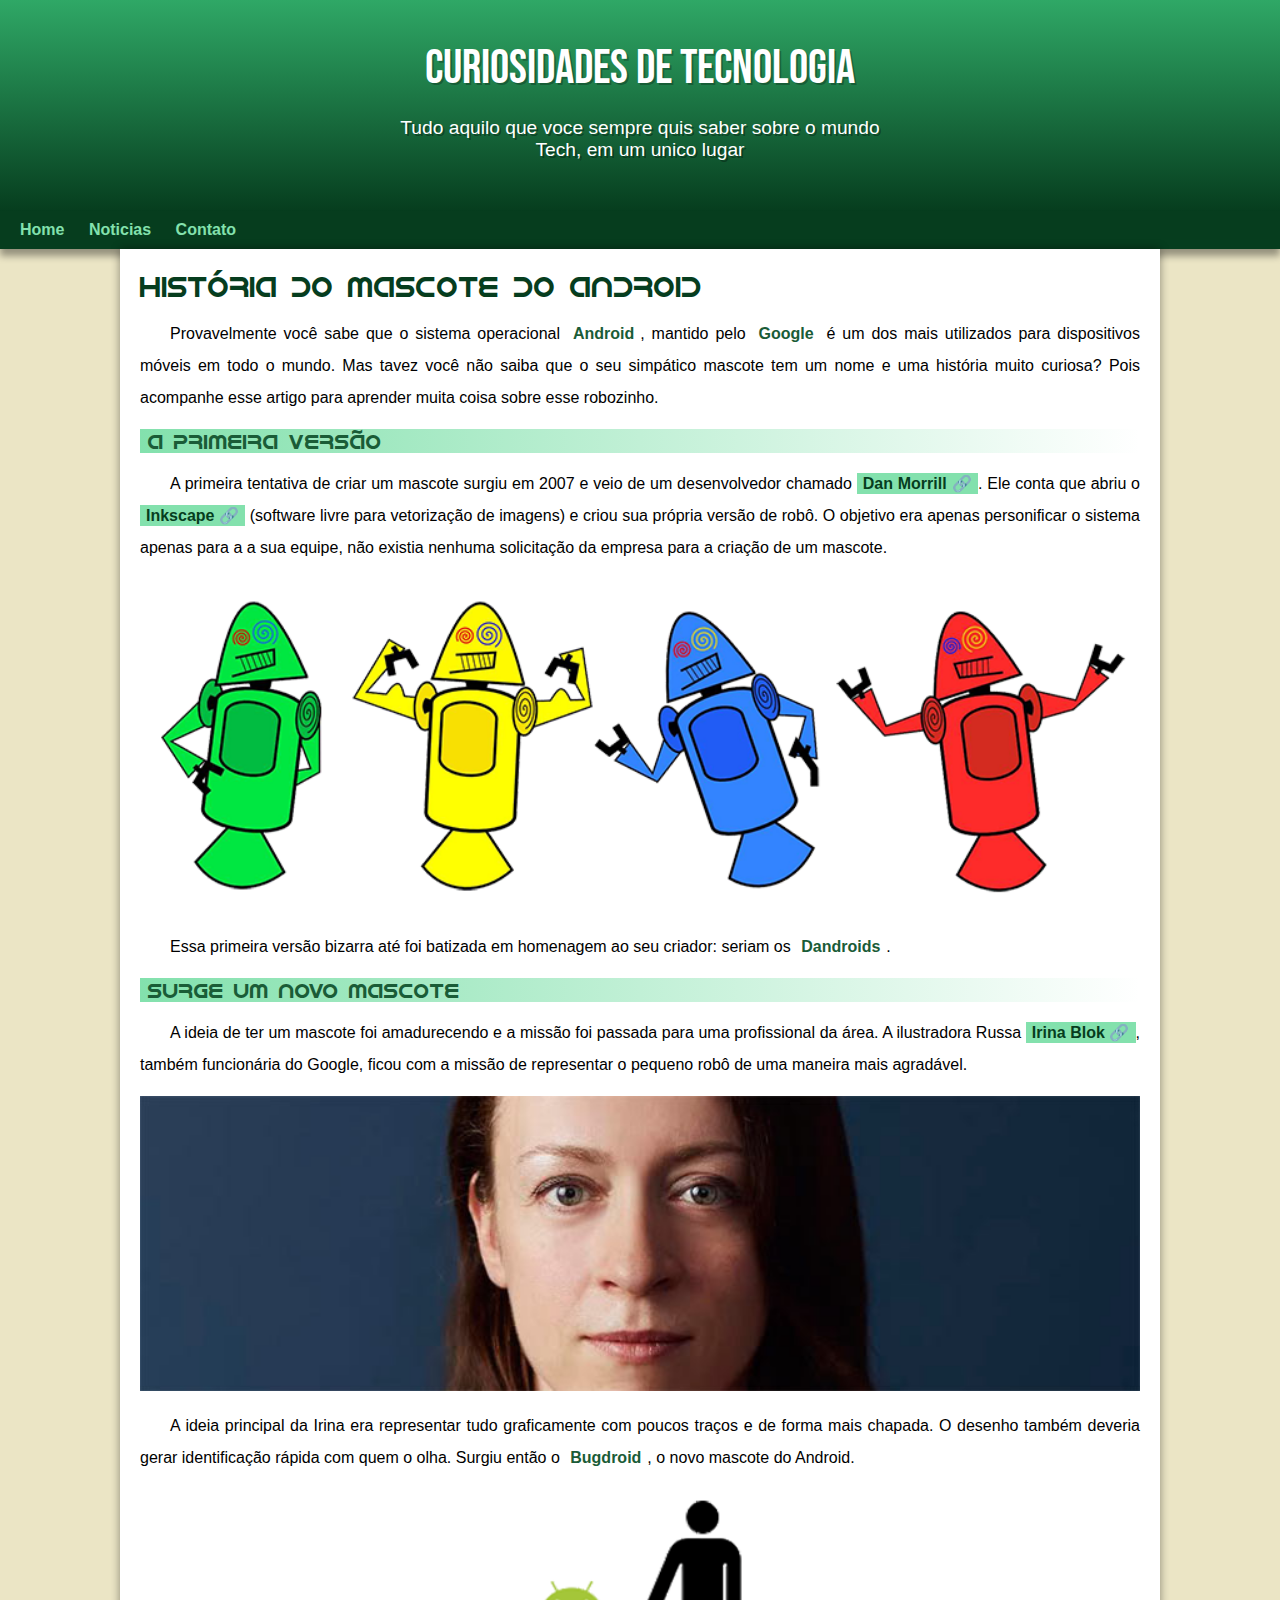
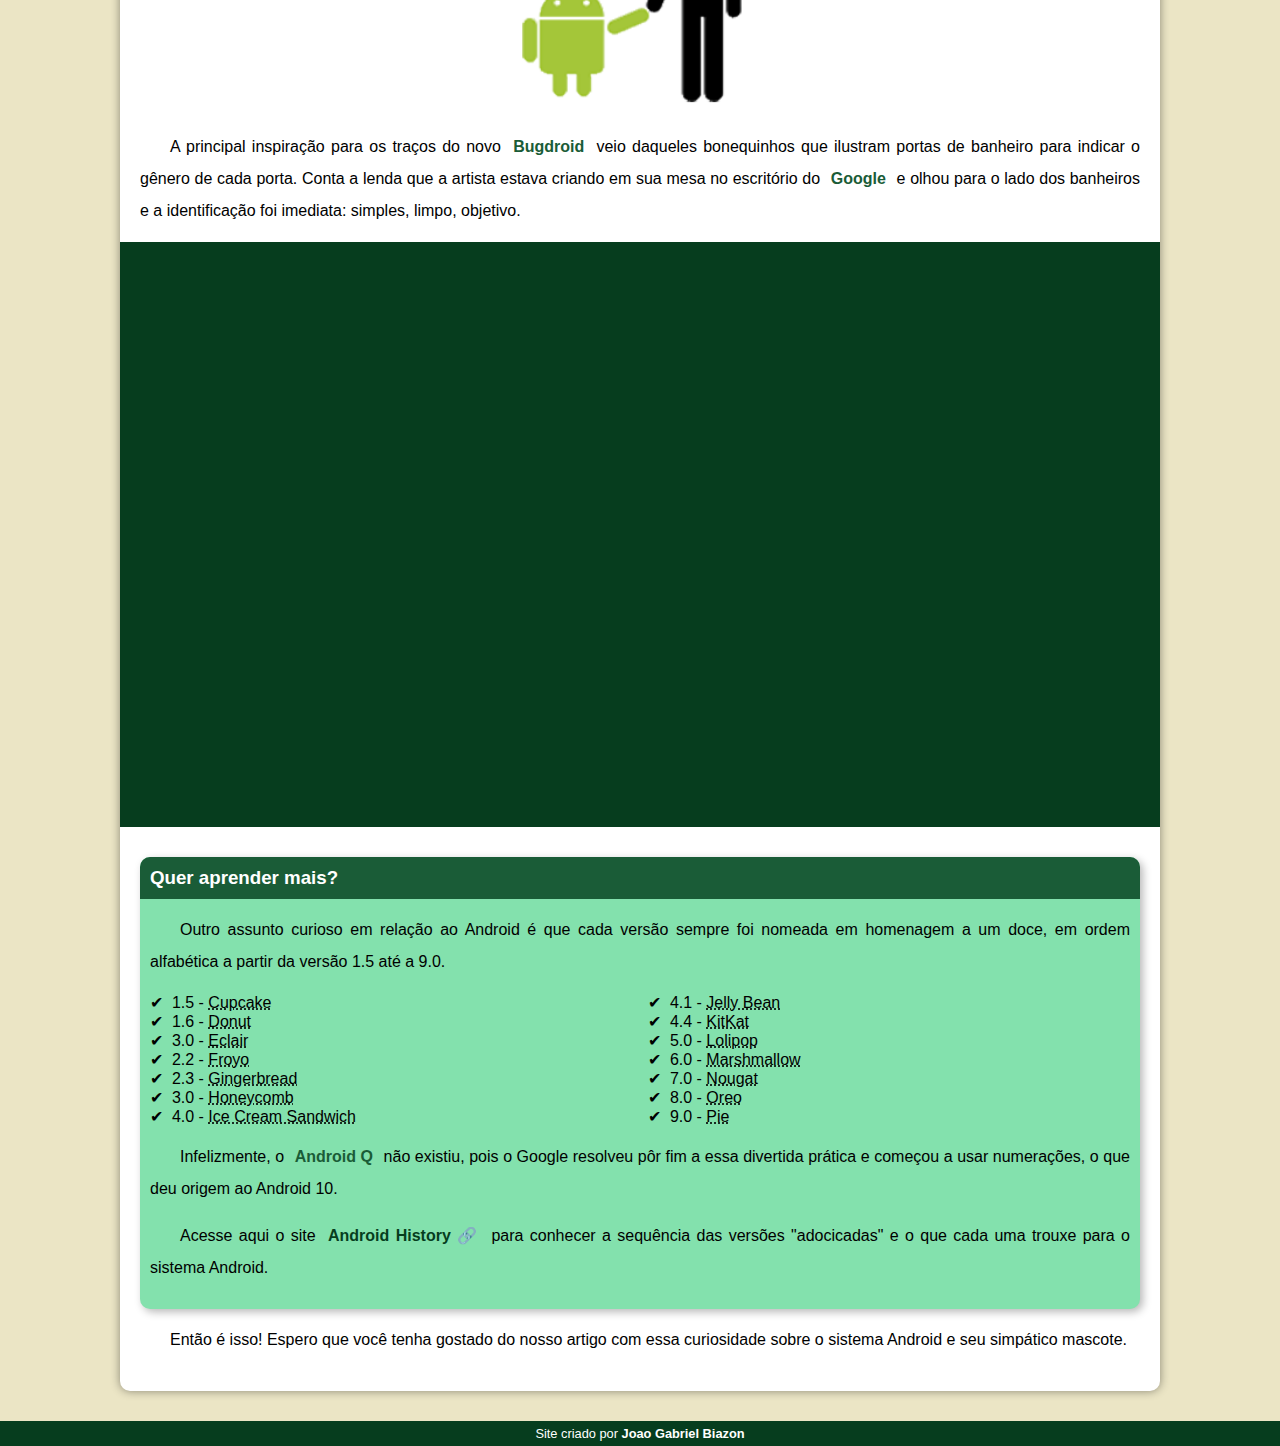
<file: index.html>
<!DOCTYPE html>
<html lang="pt-br">
<head>
    <meta charset="UTF-8">
    <meta name="viewport" content="width=device-width, initial-scale=1.0">
    <title>Como surgiu o mascote do Android?</title>
    <link rel="shortcut icon" href="imagens/favicon.ico" type="image/x-icon">
    <link rel="stylesheet" href="estilo/style.css">
</head>
<body>
    <header>
       <h1>Curiosidades de Tecnologia</h1>
       <p>Tudo aquilo que voce sempre quis saber sobre o mundo Tech, em um unico lugar</p>
    </header>
    <nav>
        <a href="#">Home</a>
        <a href="#">Noticias</a>
        <a href="#">Contato</a>
    </nav>
    <main>
        <article>
            <h1>
                História do Mascote do Android
            </h1>

            <p>
                Provavelmente você sabe que o sistema operacional <strong>Android</strong>, mantido pelo <strong>Google</strong> é um dos mais utilizados para dispositivos móveis em todo o mundo. Mas tavez você não saiba que o seu simpático mascote tem um nome e uma história muito curiosa? Pois acompanhe esse artigo para aprender muita coisa sobre esse robozinho.
            </p>

            <h2>
                A primeira versão
            </h2>

            <p>
                A primeira tentativa de criar um mascote surgiu em 2007 e veio de um desenvolvedor chamado <a href="https://androidcommunity.com/dan-morrill-shows-us-the-android-mascot-that-almost-was-20130103/" target="_blank" class="externo">Dan Morrill</a>. Ele conta que abriu o <a href="https://inkscape.org/" traget="_blank" class="externo">Inkscape</a> (software livre para vetorização de imagens) e criou sua própria versão de robô. O objetivo era apenas personificar o sistema apenas para a a sua equipe, não existia nenhuma solicitação da empresa para a criação de um mascote.
            </p>

            <picture>
                <source media="(max-width: 670px)" srcset="imagens/dan-droids-pq.png">
                <img src="imagens/dan-droids.png" alt="Primeiro Mascote do android">
            </picture>

            <p>
                Essa primeira versão bizarra até foi batizada em homenagem ao seu criador: seriam os <strong>Dandroids</strong>.
            </p>

            <h2>
                Surge um novo mascote
            </h2>

            <p>
                A ideia de ter um mascote foi amadurecendo e a missão foi passada para uma profissional da área. A ilustradora Russa <a href="https://www.irinablok.com/android" target="_blank" class="externo">Irina Blok</a>, também funcionária do Google, ficou com a missão de representar o pequeno robô de uma maneira mais agradável.
            </p>

            <picture>
                <source media="(max-width: 670px)" srcset="imagens/irina-blok-pq.jpg">
                <img src="imagens/irina-blok.jpg" alt="Irina Blok criadora do Bugdroid">
            </picture>

            <p>
                A ideia principal da Irina era representar tudo graficamente com poucos traços e de forma mais chapada. O desenho também deveria gerar identificação rápida com quem o olha. Surgiu então o <strong>Bugdroid</strong>, o novo mascote do Android.
            </p>

            <img src="imagens/bugdroid.png" class="pequena" alt="Bugdroid">

            <p>
                A principal inspiração para os traços do novo <strong>Bugdroid</strong> veio daqueles bonequinhos que ilustram portas de banheiro para indicar o gênero de cada porta. Conta a lenda que a artista estava criando em sua mesa no escritório do <strong>Google</strong> e olhou para o lado dos banheiros e a identificação foi imediata: simples, limpo, objetivo.
            </p>


            <div class="video"><iframe width="560" height="315" src="https://www.youtube.com/embed/l2UDgpLz20M" title="YouTube video player" frameborder="0" allow="accelerometer; autoplay; clipboard-write; encrypted-media; gyroscope; picture-in-picture; web-share" allowfullscreen></iframe></div>
            
             <aside>
                <h3>
                    Quer aprender mais? 
                </h3>
                 
                <p>
                    Outro assunto curioso em relação ao Android é que cada versão sempre foi nomeada em homenagem a um doce, em ordem alfabética a partir da versão 1.5 até a 9.0.
                </p>
                 
                <ul>
                    <li>
                        1.5 - <abbr title="Bolo de copo">Cupcake</abbr>
                    </li>
                    <li>
                        1.6 - <abbr title="Rosquinha">Donut</abbr>
                    </li>
                    <li>
                        3.0 - <abbr title="Bomba">Eclair</abbr>
                    </li>
                    <li>
                        2.2 - <abbr title="Iogurte Congelado">Froyo</abbr>
                    </li>
                    <li>
                        2.3 - <abbr title="Biscoite de Gengibre">Gingerbread</abbr>
                    </li>
                    <li>
                        3.0 - <abbr title="Favo de mel">Honeycomb</abbr>
                    </li>
                    <li>
                        4.0 - <abbr title="Sanduiche de Sorvete">Ice Cream Sandwich</abbr>
                    </li>
                    <li>
                        4.1 - <abbr title="Jujuba">Jelly Bean</abbr>
                    </li>
                    <li>
                        4.4 - <abbr title="Kitkat">KitKat</abbr>
                    </li>
                    <li>
                        5.0 - <abbr title="Pirulito">Lolipop</abbr>
                    </li>
                    <li>
                        6.0 - <abbr title="Marshmallow">Marshmallow</abbr>
                    </li>
                    <li>
                        7.0 - <abbr title="Torrone">Nougat</abbr>
                    </li>
                    <li>
                        8.0 - <abbr title="Oreo">Oreo</abbr>
                    </li>
                    <li>
                        9.0 - <abbr title="Torta">Pie</abbr>
                    </li>
                </ul>
    
                <p>
                    Infelizmente, o <strong>Android Q</strong> não existiu, pois o Google resolveu pôr fim a essa divertida prática e começou a usar numerações, o que deu origem ao Android 10.
                </p>
    
                <p>
                    Acesse aqui o site <a href="https://www.android.com/intl/pt-BR_br/history/" target="_blank" class="externo">Android History</a> para conhecer a sequência das versões "adocicadas" e o que cada uma trouxe para o sistema Android.
                </p>
            </aside>
           
            <p>
                Então é isso! Espero que você tenha gostado do nosso artigo com essa curiosidade sobre o sistema Android e seu simpático mascote.
            </p>
        </article>
    </main>
    <footer>
        <p>Site criado por <a href="https://github.com/joao-ga" traget="_blank">Joao Gabriel Biazon</a></p>
    </footer>

</body>
</html>
</file>
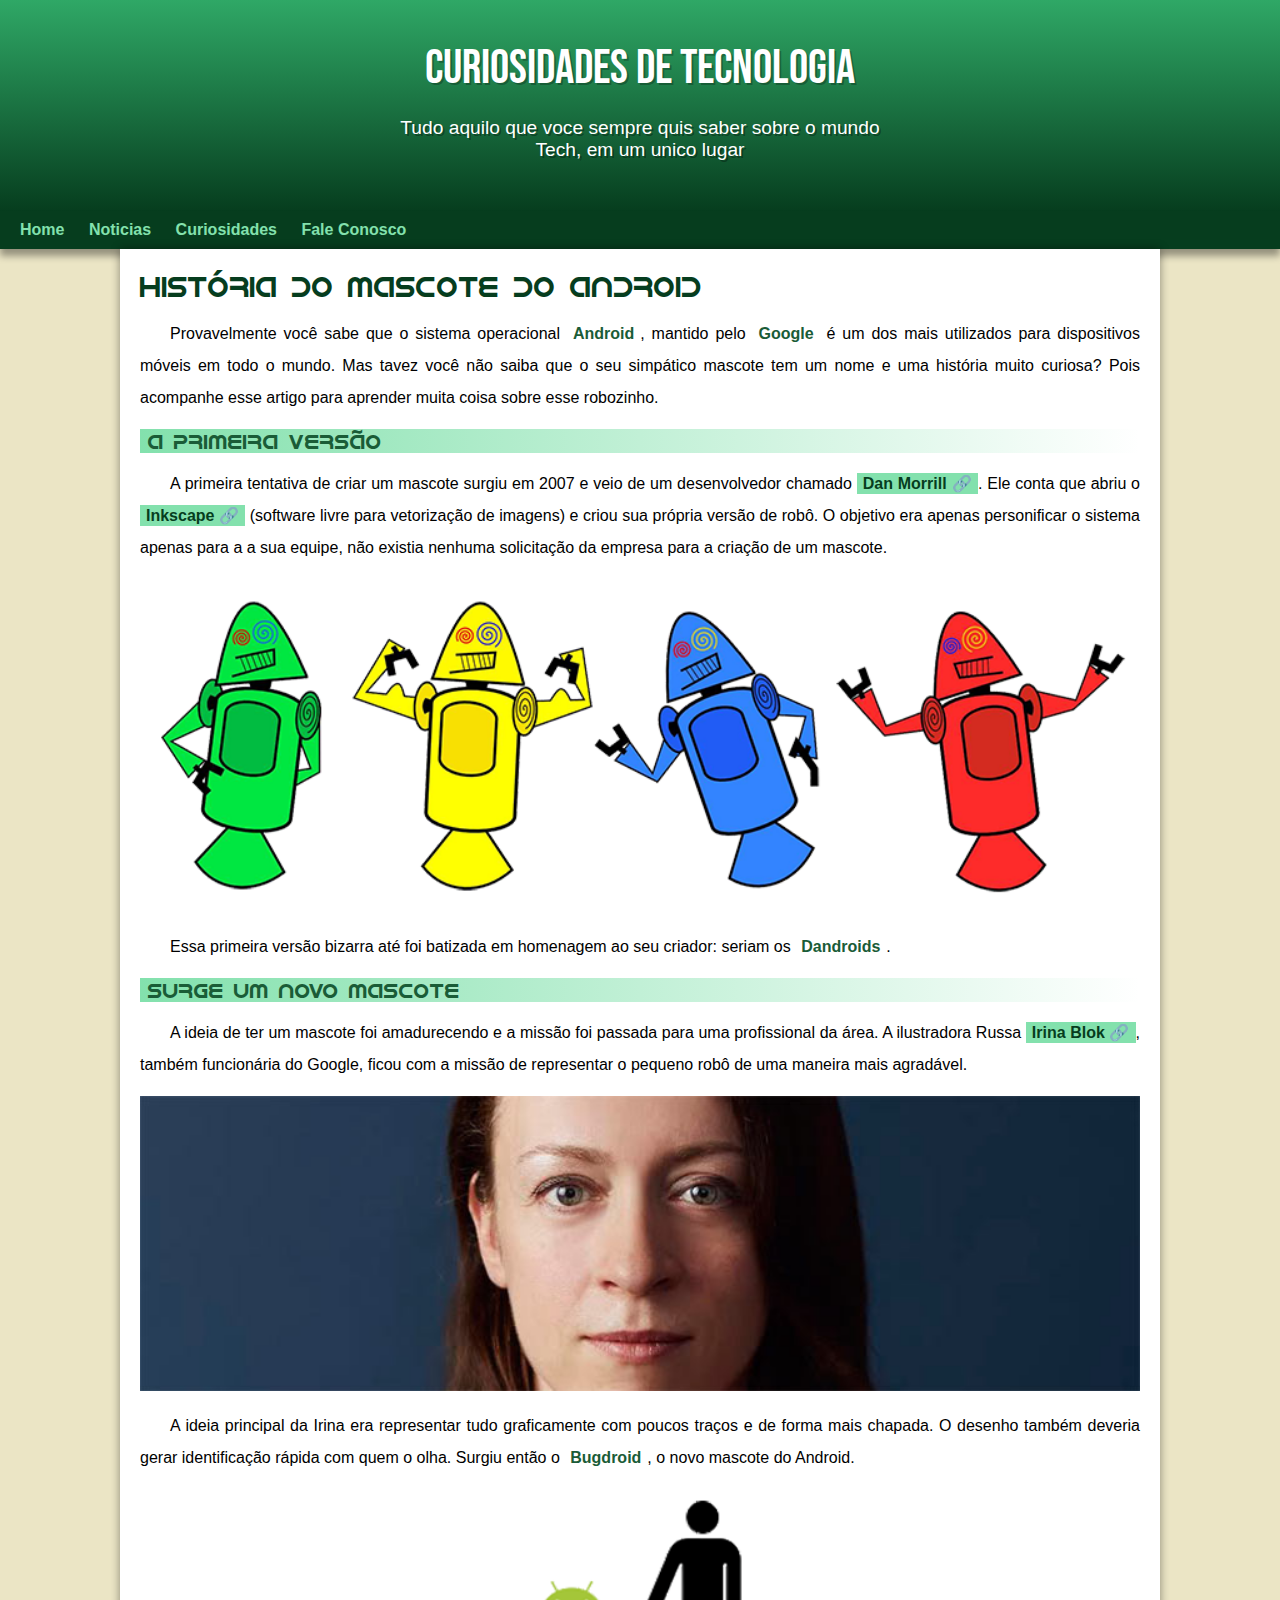
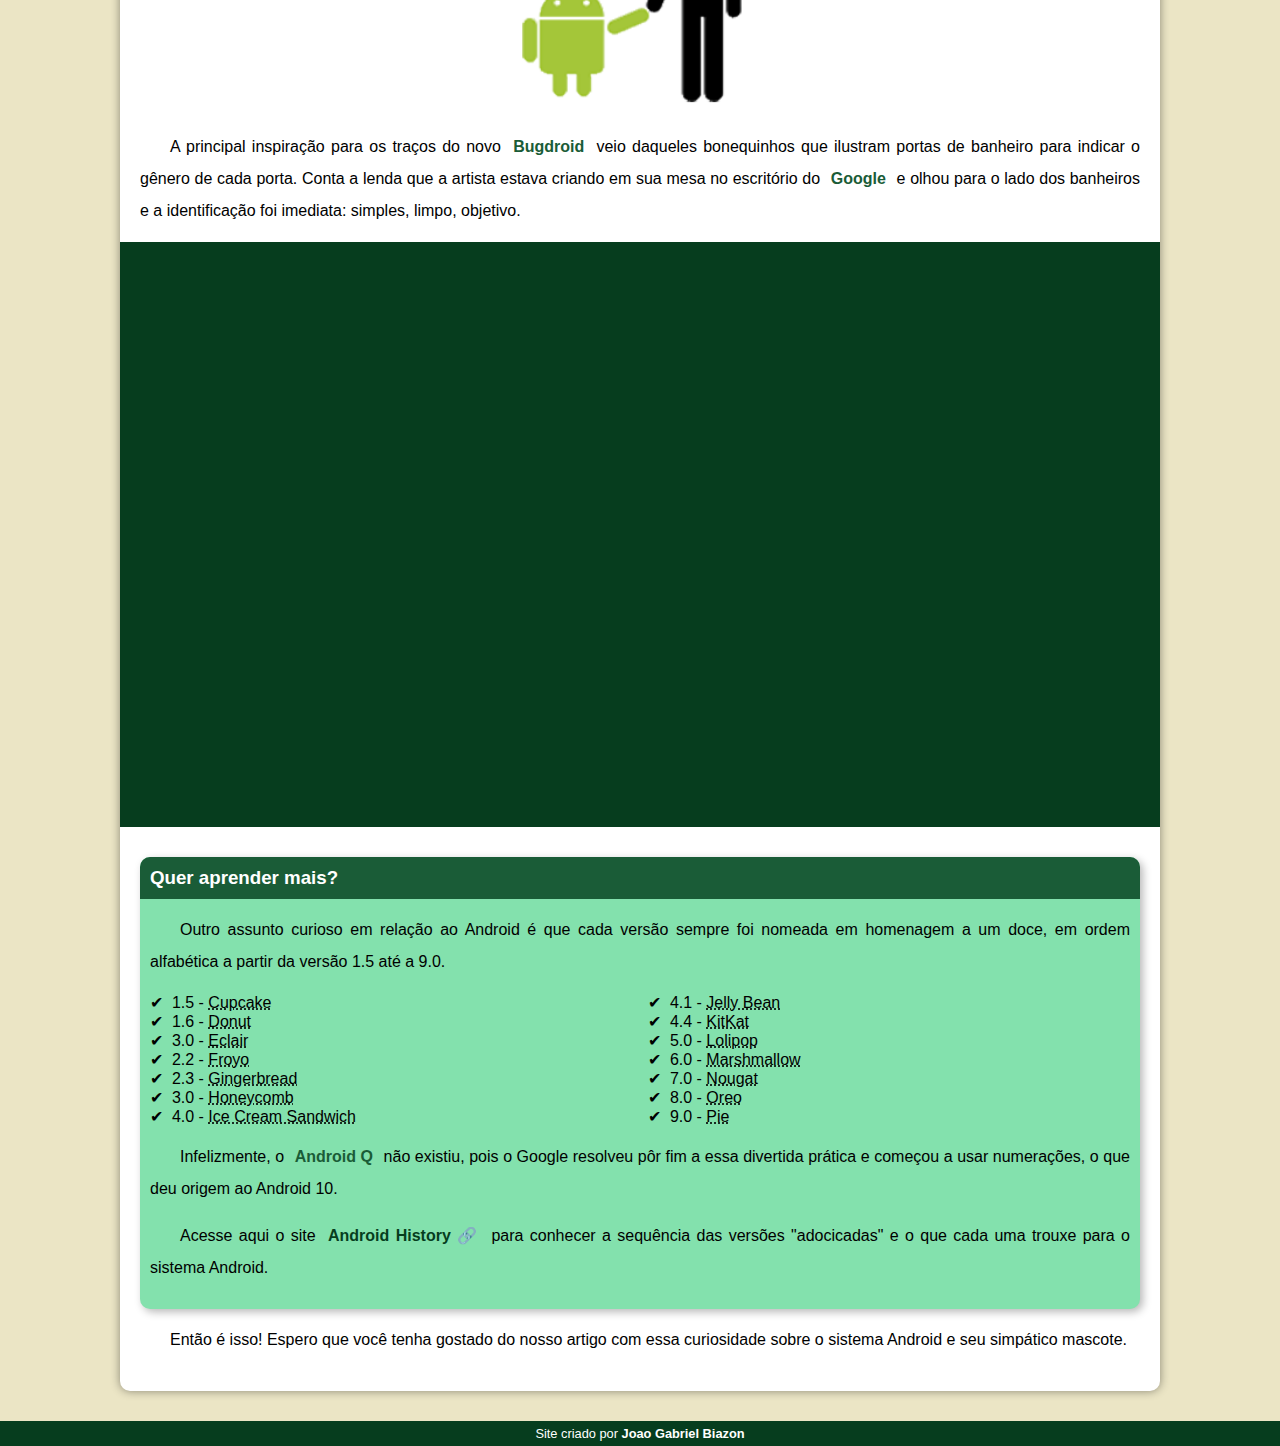
<file: android.html>
<!DOCTYPE html>
<html lang="pt-br">
<head>
    <meta charset="UTF-8">
    <meta name="viewport" content="width=device-width, initial-scale=1.0">
    <title>Como surgiu o mascote do Android?</title>
    <link rel="shortcut icon" href="imagens/favicon.ico" type="image/x-icon">
    <link rel="stylesheet" href="estilo/style.css">
</head>
<body>
    <header>
       <h1>Curiosidades de Tecnologia</h1>
       <p>Tudo aquilo que voce sempre quis saber sobre o mundo Tech, em um unico lugar</p>
    </header>
    <nav>
        <a href="#">Home</a>
        <a href="#">Noticias</a>
        <a href="#">Curiosidades</a>
        <a href="#">Fale Conosco</a>
    </nav>
    <main>
        <article>
            <h1>
                História do Mascote do Android
            </h1>

            <p>
                Provavelmente você sabe que o sistema operacional <strong>Android</strong>, mantido pelo <strong>Google</strong> é um dos mais utilizados para dispositivos móveis em todo o mundo. Mas tavez você não saiba que o seu simpático mascote tem um nome e uma história muito curiosa? Pois acompanhe esse artigo para aprender muita coisa sobre esse robozinho.
            </p>

            <h2>
                A primeira versão
            </h2>

            <p>
                A primeira tentativa de criar um mascote surgiu em 2007 e veio de um desenvolvedor chamado <a href="https://androidcommunity.com/dan-morrill-shows-us-the-android-mascot-that-almost-was-20130103/" target="_blank" class="externo">Dan Morrill</a>. Ele conta que abriu o <a href="https://inkscape.org/" traget="_blank" class="externo">Inkscape</a> (software livre para vetorização de imagens) e criou sua própria versão de robô. O objetivo era apenas personificar o sistema apenas para a a sua equipe, não existia nenhuma solicitação da empresa para a criação de um mascote.
            </p>

            <picture>
                <source media="(max-width: 670px)" srcset="imagens/dan-droids-pq.png">
                <img src="imagens/dan-droids.png" alt="Primeiro Mascote do android">
            </picture>

            <p>
                Essa primeira versão bizarra até foi batizada em homenagem ao seu criador: seriam os <strong>Dandroids</strong>.
            </p>

            <h2>
                Surge um novo mascote
            </h2>

            <p>
                A ideia de ter um mascote foi amadurecendo e a missão foi passada para uma profissional da área. A ilustradora Russa <a href="https://www.irinablok.com/android" target="_blank" class="externo">Irina Blok</a>, também funcionária do Google, ficou com a missão de representar o pequeno robô de uma maneira mais agradável.
            </p>

            <picture>
                <source media="(max-width: 670px)" srcset="imagens/irina-blok-pq.jpg">
                <img src="imagens/irina-blok.jpg" alt="Irina Blok criadora do Bugdroid">
            </picture>

            <p>
                A ideia principal da Irina era representar tudo graficamente com poucos traços e de forma mais chapada. O desenho também deveria gerar identificação rápida com quem o olha. Surgiu então o <strong>Bugdroid</strong>, o novo mascote do Android.
            </p>

            <img src="imagens/bugdroid.png" class="pequena" alt="Bugdroid">

            <p>
                A principal inspiração para os traços do novo <strong>Bugdroid</strong> veio daqueles bonequinhos que ilustram portas de banheiro para indicar o gênero de cada porta. Conta a lenda que a artista estava criando em sua mesa no escritório do <strong>Google</strong> e olhou para o lado dos banheiros e a identificação foi imediata: simples, limpo, objetivo.
            </p>


            <div class="video"><iframe width="560" height="315" src="https://www.youtube.com/embed/l2UDgpLz20M" title="YouTube video player" frameborder="0" allow="accelerometer; autoplay; clipboard-write; encrypted-media; gyroscope; picture-in-picture; web-share" allowfullscreen></iframe></div>
            
             <aside>
                <h3>
                    Quer aprender mais? 
                </h3>
                 
                <p>
                    Outro assunto curioso em relação ao Android é que cada versão sempre foi nomeada em homenagem a um doce, em ordem alfabética a partir da versão 1.5 até a 9.0.
                </p>
                 
                <ul>
                    <li>
                        1.5 - <abbr title="Bolo de copo">Cupcake</abbr>
                    </li>
                    <li>
                        1.6 - <abbr title="Rosquinha">Donut</abbr>
                    </li>
                    <li>
                        3.0 - <abbr title="Bomba">Eclair</abbr>
                    </li>
                    <li>
                        2.2 - <abbr title="Iogurte Congelado">Froyo</abbr>
                    </li>
                    <li>
                        2.3 - <abbr title="Biscoite de Gengibre">Gingerbread</abbr>
                    </li>
                    <li>
                        3.0 - <abbr title="Favo de mel">Honeycomb</abbr>
                    </li>
                    <li>
                        4.0 - <abbr title="Sanduiche de Sorvete">Ice Cream Sandwich</abbr>
                    </li>
                    <li>
                        4.1 - <abbr title="Jujuba">Jelly Bean</abbr>
                    </li>
                    <li>
                        4.4 - <abbr title="Kitkat">KitKat</abbr>
                    </li>
                    <li>
                        5.0 - <abbr title="Pirulito">Lolipop</abbr>
                    </li>
                    <li>
                        6.0 - <abbr title="Marshmallow">Marshmallow</abbr>
                    </li>
                    <li>
                        7.0 - <abbr title="Torrone">Nougat</abbr>
                    </li>
                    <li>
                        8.0 - <abbr title="Oreo">Oreo</abbr>
                    </li>
                    <li>
                        9.0 - <abbr title="Torta">Pie</abbr>
                    </li>
                </ul>
    
                <p>
                    Infelizmente, o <strong>Android Q</strong> não existiu, pois o Google resolveu pôr fim a essa divertida prática e começou a usar numerações, o que deu origem ao Android 10.
                </p>
    
                <p>
                    Acesse aqui o site <a href="https://www.android.com/intl/pt-BR_br/history/" target="_blank" class="externo">Android History</a> para conhecer a sequência das versões "adocicadas" e o que cada uma trouxe para o sistema Android.
                </p>
            </aside>
           
            <p>
                Então é isso! Espero que você tenha gostado do nosso artigo com essa curiosidade sobre o sistema Android e seu simpático mascote.
            </p>
        </article>
    </main>
    <footer>
        <p>Site criado por <a href="https://github.com/joao-ga" traget="_blank">Joao Gabriel Biazon</a></p>
    </footer>

</body>
</html>
</file>
<file: estilo/style.css>
@charset "UTF-8";

@import url('https://fonts.googleapis.com/css2?family=Bebas+Neue&display=swap');

@font-face {
    font-family: 'Android';
    src: url('../fontes/idroid.otf') format('opentype');
    font-weight: normal;
}

:root {
    --cor0: #ebe5c5;
    --cor1: #83e1ad;
    --cor2: #3ddc84;
    --cor3: #2fa866;
    --cor4: #1a5c37;
    --cor5: #063d1e;

    --fonte-padrao: Arial, Verdana, Helvetica, sans-serif;
    --fonte-destaque: 'Bebas Neue', sans-serif;
    --font-android: 'Android', sans-serif;
}

* {
    margin: 0px;
    padding: 0px;
}

body {
    background-color: var(--cor0);
    font-family: var(--fonte-padrao);
}

a.externo::after{
    content:'\00A0\1F517'
}

header {
    background-image: linear-gradient(to bottom, var(--cor3), var(--cor5));
    min-height: 150px;
    text-align: center;
    padding-top: 40px;
}

header > h1 {
    color: white;
    font-family: var(--fonte-destaque);
    font-weight: normal;
    font-size: 3em;
    margin-bottom: 20px;
    text-shadow: 2px 2px 0px rgba(0, 0, 0, 0.267);
}

header > p {
    font-family:var(--fonte-padrao);
    font-size: 1.2em;
    color: white;
    max-width: 500px;
    padding-right: 10px;
    padding-left: 10px;
    margin: auto;
    padding-bottom: 50px;
    text-shadow: 2px 2px 0px rgba(0, 0, 0, 0.322);
}

nav {
    background-color: var(--cor5);
    padding: 10px;
    box-shadow: 0px 7px 7px rgba(0, 0, 0, 0.363);
}

nav > a {
    color: var(--cor1);
    padding: 10px;
    border-radius: 5px;
    text-decoration: none;
    font-weight: bold;
    transition-duration: 0.5s;
}

nav > a:hover{
    background-color: var(--cor3);
    color:var(--cor5);
}

main {

    min-width: 300px;
    max-width: 1000px;
    margin: auto;
    margin-bottom: 30px;
    padding: 20px;
    background-color: white;
    box-shadow: 0px 0px 10px rgba(0, 0, 0, 0.418);
    border-bottom-left-radius: 10px;
    border-bottom-right-radius: 10px;
}

main h1 {
    color:var(--cor5);
    font-family: var(--font-android);
    font-weight: normal;
    font-size: 1.8em;
}

main h2 {
    font-family: var(--font-android);
    color:var(--cor4);
    font-size: 1.3em;
    font-weight: normal;
    background-image: linear-gradient(to right, var(--cor1), transparent);
    text-indent: 8px;
}

main  p {
    margin: 15px 0px;
    text-align: justify;
    text-indent: 30px;
    font-size: 1em;
    line-height: 2em;
}

main strong {
    color: var(--cor4);
    font-weight: bold;
    padding: 2px 6px;

}

main a:hover{
    text-decoration: underline;
    color:var(--cor4);
}

main a {
    text-decoration: none;
    font-weight: bold;
    color: var(--cor5);
    background-color: var(--cor1);
    padding: 2px 6px;
}

main img {
    width: 100%;
}

main img.pequena {
    max-width: 350px;
    display: block;
    margin: auto;
}

.video {
    background-color: var(--cor5);
    margin: 0px -20px 30px -20px;
    padding: 20px;
    padding-bottom: 56.5%;
    position: relative;
}

.video > iframe{
    position: absolute;
    top: 5%;
    left: 5%;
    width: 90%;
    height: 90%;
}

aside {
    background-color: var(--cor1);
    padding: 10px;
    border-radius: 10px;
    box-shadow: 3px 3px 8px rgba(0, 0, 0, 0.281);
}

aside > h3{
    background-color: var(--cor4);
    color: white;
    padding: 10px;
    margin: -10px -10px 0px -10px;
    border-radius: 10px 10px 0px 0px;
}

aside > ul {
    list-style-type: '\2714\00A0';
    list-style-position: inside;
    columns: 2;
}

footer {
    background-color: var(--cor5);
    color: white;
    text-align: center;
    font-size: 0.8em;
    padding: 5px;
}

footer a {
    color: white;
    font-weight: bolder;
    text-decoration: none;
}

footer a:hover{
    text-decoration: underline;
    color:var(--cor1);
}
</file>
